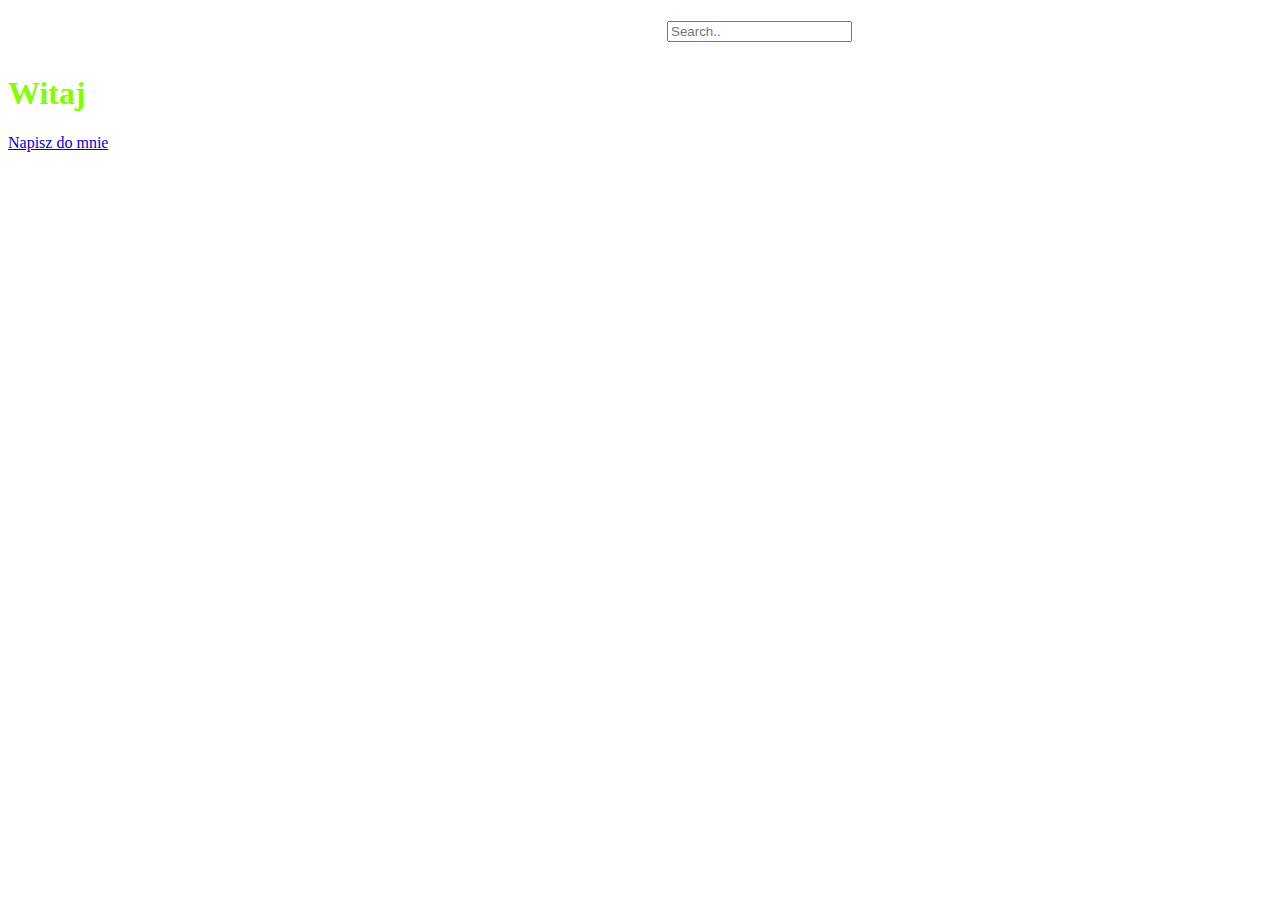
<file: index.html>
<!DOCTYPE html>

	


        	<head>
		<title>Witaj</title>
		<meta http-equiv="Content-Type" content="text/html; charset=UTF-8">
  		<meta http-equiv="Content-Language" content="pl">	
			<meta name="viewport" content="width=device-width, initial-scale=1">
			
		<style>
body {
  background-image: url('https://www.pixelstalk.net/wp-content/uploads/images2/One-Piece-Wallpapers-HD-Free-Dowload.jpg');
  background-repeat: no-repeat;
  background-attachment: fixed;  
  background-size: cover;
}
</style>
</head>
			
<style>
<div style="text-align:center; width:250px; margin-left:auto; margin-right:auto;">
div.scrollmenu {
  background-color: #333;
  overflow: auto;
  white-space: nowrap;
}

div.scrollmenu a {
  display: inline-block;
  color: white;
  text-align: center;
  padding: 14px;
  text-decoration: none;
}

div.scrollmenu a:hover {
  background-color: #777;
}
</style>
</head>
<body>

<div class="scrollmenu">
  <a href="#home">Home</a>
  <a href="https://www.fee.put.poznan.pl/">Strona wydziału</a>
  <a href="ciekawostki.html">Ciekawostki</a>
  <a href="zainteresowania.html">Zainteresowania</a>
  <a href="przyklad 1.html">Przykład 1</a>
  <a href="przyklad 2.html">Przykład 2</a>
  
  
<input type="text" placeholder="Search..">
</div>

		</head>
		
<h1 style="color:rgb(127, 255, 0);"><b>Witaj</b></h1>
<p style="color:rgb(255, 165, 0);"></p>
    		
		<footer>		
	  
			
			<p><a href="mailto:damian.a.janczak@student.put.poznan.pl">Napisz do mnie</a></p>
		
	       </footer>
	</body>
</html>
</file>
